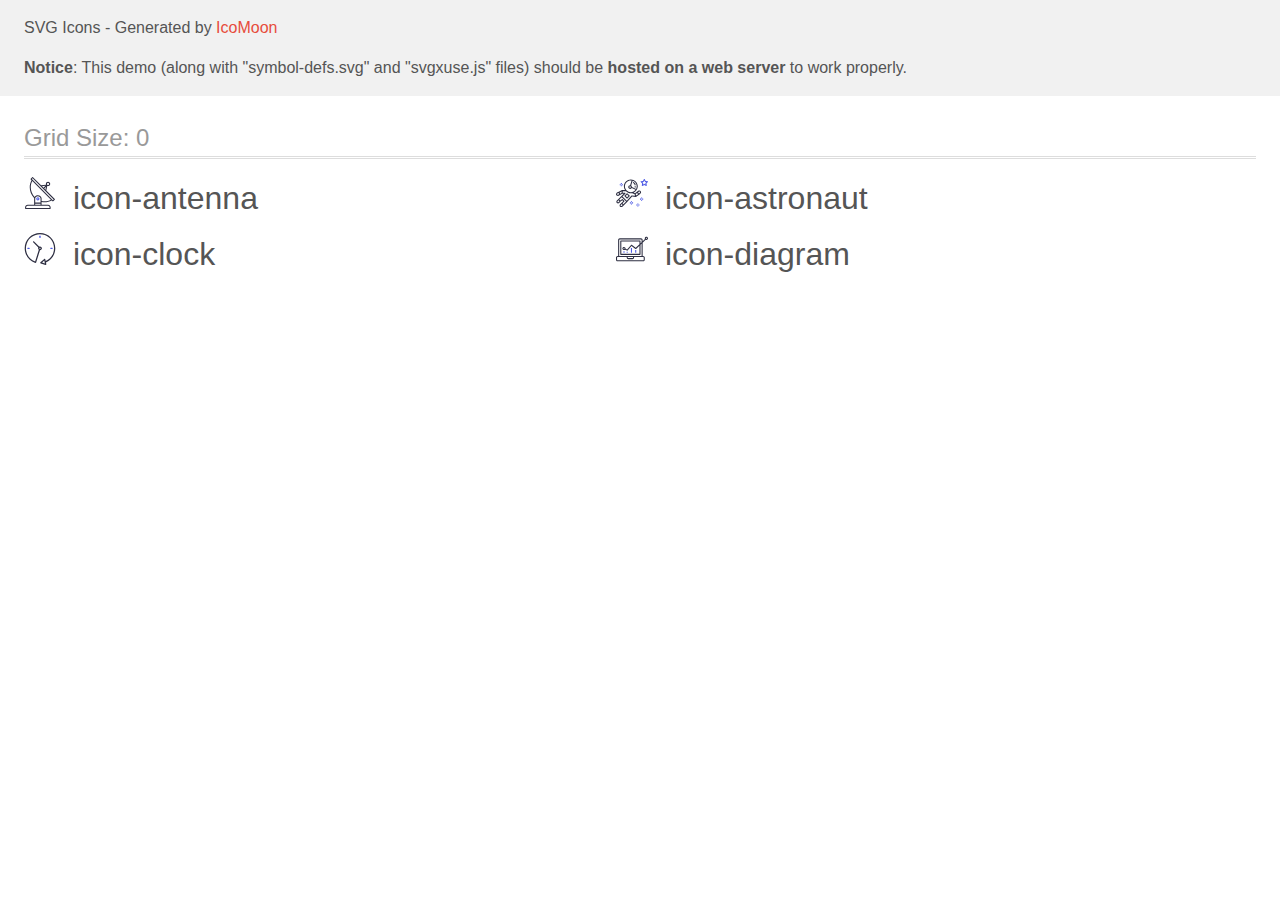
<file: demo-external-svg.html>
<!doctype html>
<html>
<head>
    <title>IcoMoon - SVG Icons</title>
    <meta charset="utf-8">
    <meta name="viewport" content="width=device-width, initial-scale=1">
    <link rel="stylesheet" href="demo-files/demo.css">
    <link rel="stylesheet" href="style.css">
</head>
<body>
<header class="bgc1 clearfix">
<div class="mhl">
    <p>SVG Icons - Generated by <a href="https://icomoon.io/app">IcoMoon</a></p><p><strong>Notice</strong>: This demo (along with "symbol-defs.svg" and "svgxuse.js" files) should be <b>hosted on a web server</b> to work properly.</p>
</div>
</header>
    <div class="clearfix mhl ptl">
        <h1 class="mvm mtn fgc1">Grid Size: 0</h1>
        <div class="glyph fs1">
            <div class="clearfix pbs">
                <svg class="icon icon-antenna"><use xlink:href="symbol-defs.svg#icon-antenna"></use></svg><span class="name"> icon-antenna</span>
            </div>
        </div>
        <div class="glyph fs1">
            <div class="clearfix pbs">
                <svg class="icon icon-astronaut"><use xlink:href="symbol-defs.svg#icon-astronaut"></use></svg><span class="name"> icon-astronaut</span>
            </div>
        </div>
        <div class="glyph fs1">
            <div class="clearfix pbs">
                <svg class="icon icon-clock"><use xlink:href="symbol-defs.svg#icon-clock"></use></svg><span class="name"> icon-clock</span>
            </div>
        </div>
        <div class="glyph fs1">
            <div class="clearfix pbs">
                <svg class="icon icon-diagram"><use xlink:href="symbol-defs.svg#icon-diagram"></use></svg><span class="name"> icon-diagram</span>
            </div>
        </div>
  </div>
<script defer src="svgxuse.js"></script>
</body>
</html>
</file>
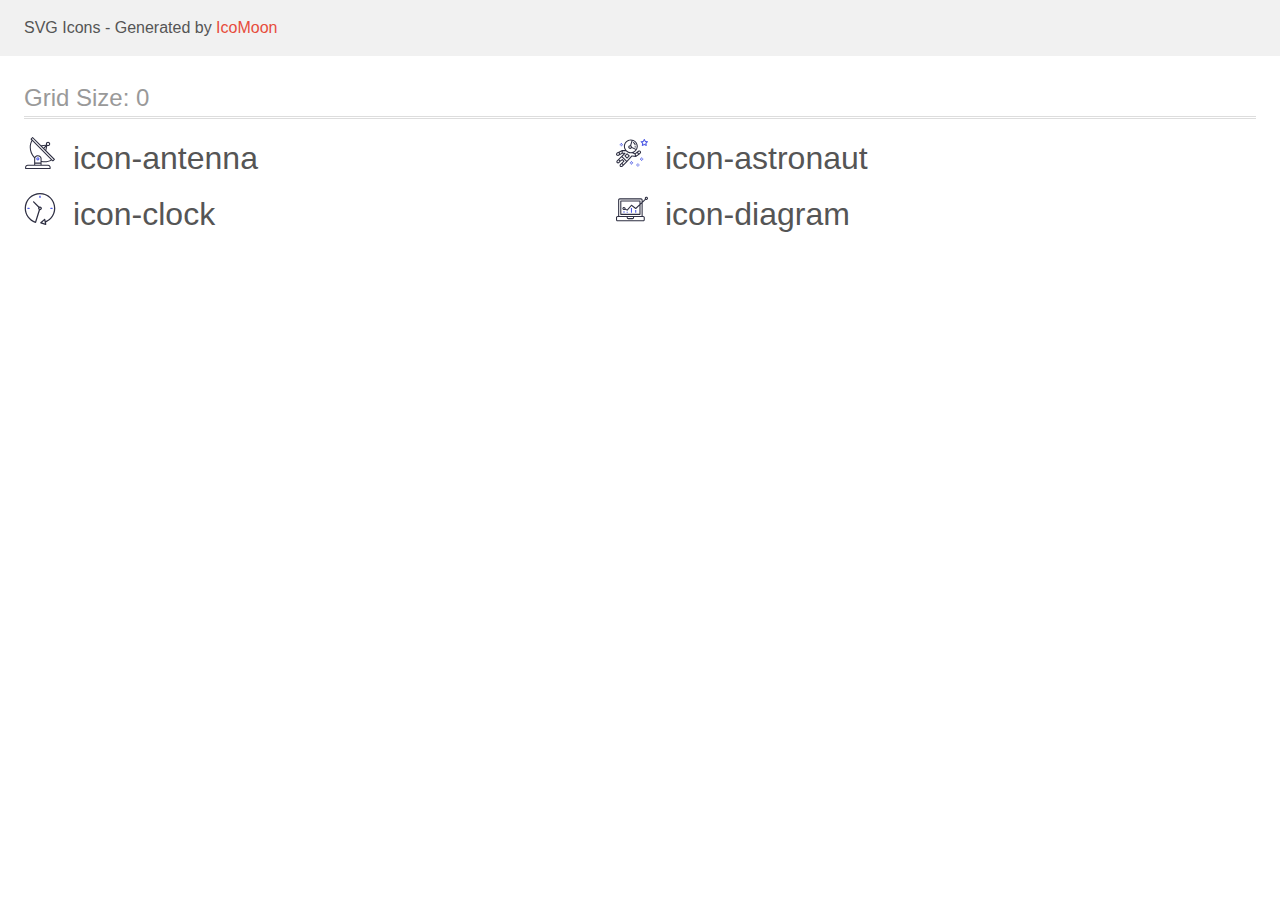
<file: demo.html>
<!doctype html>
<html>
<head>
    <title>IcoMoon - SVG Icons</title>
    <meta charset="utf-8">
    <meta name="viewport" content="width=device-width, initial-scale=1">
    <link rel="stylesheet" href="demo-files/demo.css">
    <link rel="stylesheet" href="style.css">
</head>
<body>
<svg aria-hidden="true" style="position: absolute; width: 0; height: 0; overflow: hidden;" version="1.1" xmlns="http://www.w3.org/2000/svg" xmlns:xlink="http://www.w3.org/1999/xlink">
<defs>
<symbol id="icon-antenna" viewBox="0 0 32 32">
<path fill="#2e2f42" style="fill: var(--color1, #2e2f42)" d="M30.773 22.098l-8.443-8.505 0.937-4.615c0.242 0.094 0.499 0.144 0.758 0.146h0.006c1.192 0.014 2.17-0.941 2.184-2.133s-0.941-2.17-2.133-2.184c-1.192-0.014-2.17 0.941-2.184 2.133-0.003 0.255 0.039 0.509 0.125 0.749l-4.96 0.605-8.091-8.133c-0.099-0.101-0.235-0.159-0.377-0.16-0.14 0.001-0.274 0.056-0.373 0.155l-1.513 1.504c-0.208 0.208-0.208 0.546 0 0.754l0.814 0.826c-3.153 5.798-2.129 12.978 2.519 17.663 0.043 0.041 0.092 0.074 0.146 0.098-0.034 0.18-0.051 0.364-0.052 0.547v6.187h-6.4c-1.472 0.002-2.665 1.195-2.667 2.667v1.067c0 0.295 0.239 0.533 0.533 0.533h24.533c0.295 0 0.533-0.239 0.533-0.533v-1.067c-0.002-1.472-1.195-2.665-2.667-2.667h-6.4v-2.742c1.003 0.21 2.024 0.317 3.049 0.32 2.458-0.003 4.877-0.615 7.040-1.783l0.818 0.823c0.099 0.101 0.235 0.159 0.377 0.16 0.14-0.001 0.274-0.056 0.373-0.155l1.513-1.504c0.208-0.208 0.208-0.546 0-0.754zM23.28 6.233c0.418-0.415 1.093-0.414 1.509 0.004s0.414 1.093-0.004 1.508c-0.2 0.199-0.47 0.31-0.752 0.31h-0.003c-0.589-0.003-1.064-0.483-1.061-1.072 0.002-0.282 0.115-0.552 0.314-0.751h-0.002zM22.024 9.738l-0.598 2.946-1.175-1.182 1.774-1.763zM21.419 8.836l-1.92 1.909-1.485-1.493 3.405-0.415zM24.004 28.8c0.884 0 1.6 0.716 1.6 1.6v0.533h-23.467v-0.533c0-0.884 0.716-1.6 1.6-1.6h20.267zM16.537 26.667v1.067h-5.333v-1.067h5.333zM11.204 25.6v-4.053c0-1.294 1.196-2.347 2.667-2.347s2.667 1.053 2.667 2.347v4.053h-5.333zM17.604 23.904v-2.357c0-1.882-1.675-3.413-3.733-3.413-1.331-0.020-2.576 0.657-3.281 1.786-4.058-4.274-4.971-10.645-2.279-15.887l18.602 18.708c-2.872 1.461-6.165 1.873-9.309 1.163zM28.893 23.22l-21.057-21.181 0.755-0.752 7.935 7.98c0.004 0 0.006 0.007 0.010 0.010l13.115 13.191-0.757 0.752z"></path>
<path fill="#4d5ae5" style="fill: var(--color2, #4d5ae5)" d="M13.876 20.267h-0.005c-0.884-0.001-1.601 0.714-1.602 1.598s0.714 1.601 1.598 1.602h0.005c0.884 0.001 1.601-0.714 1.602-1.598s-0.714-1.601-1.598-1.602zM14.249 22.245c-0.1 0.1-0.236 0.156-0.378 0.155-0.295-0.002-0.532-0.242-0.531-0.536 0.001-0.141 0.057-0.276 0.157-0.375s0.233-0.154 0.373-0.155c0.295 0.002 0.532 0.241 0.531 0.536-0.001 0.141-0.057 0.276-0.157 0.375h0.005z"></path>
</symbol>
<symbol id="icon-astronaut" viewBox="0 0 32 32">
<path fill="#4d5ae5" style="fill: var(--color2, #4d5ae5)" d="M31.974 4.524c-0.063-0.193-0.229-0.333-0.43-0.363l-1.91-0.278-0.855-1.731c-0.179-0.365-0.777-0.365-0.956 0l-0.855 1.731-1.91 0.278c-0.201 0.029-0.367 0.17-0.431 0.363-0.062 0.193-0.011 0.405 0.135 0.547l1.383 1.348-0.326 1.903c-0.034 0.2 0.048 0.402 0.212 0.522 0.166 0.121 0.382 0.135 0.562 0.040l1.709-0.899 1.709 0.899c0.078 0.041 0.164 0.061 0.249 0.061 0.11 0 0.221-0.034 0.314-0.102 0.164-0.119 0.246-0.322 0.212-0.522l-0.326-1.903 1.383-1.348c0.145-0.142 0.197-0.354 0.135-0.547zM29.511 5.851c-0.125 0.122-0.183 0.299-0.153 0.472l0.191 1.114-1-0.526c-0.078-0.041-0.163-0.061-0.249-0.061s-0.17 0.020-0.249 0.061l-1.001 0.526 0.191-1.114c0.030-0.173-0.028-0.349-0.153-0.472l-0.81-0.789 1.119-0.163c0.174-0.025 0.324-0.134 0.402-0.292l0.5-1.013 0.5 1.013c0.078 0.157 0.228 0.267 0.402 0.292l1.119 0.163-0.809 0.789z"></path>
<path fill="#4d5ae5" style="fill: var(--color2, #4d5ae5)" d="M26.134 20.522h-1.067v1.067h1.067v-1.067z"></path>
<path fill="#4d5ae5" style="fill: var(--color2, #4d5ae5)" d="M26.134 22.656h-1.067v1.067h1.067v-1.067z"></path>
<path fill="#4d5ae5" style="fill: var(--color2, #4d5ae5)" d="M27.2 21.589h-1.067v1.067h1.067v-1.067z"></path>
<path fill="#4d5ae5" style="fill: var(--color2, #4d5ae5)" d="M25.067 21.589h-1.067v1.067h1.067v-1.067z"></path>
<path fill="#4d5ae5" style="fill: var(--color2, #4d5ae5)" d="M22.4 26.389h-1.067v1.067h1.067v-1.067z"></path>
<path fill="#4d5ae5" style="fill: var(--color2, #4d5ae5)" d="M22.4 28.522h-1.067v1.067h1.067v-1.067z"></path>
<path fill="#4d5ae5" style="fill: var(--color2, #4d5ae5)" d="M23.467 27.456h-1.067v1.067h1.067v-1.067z"></path>
<path fill="#4d5ae5" style="fill: var(--color2, #4d5ae5)" d="M21.333 27.456h-1.067v1.067h1.067v-1.067z"></path>
<path fill="#4d5ae5" style="fill: var(--color2, #4d5ae5)" d="M16 24.256h-1.067v1.067h1.067v-1.067z"></path>
<path fill="#4d5ae5" style="fill: var(--color2, #4d5ae5)" d="M16 26.389h-1.067v1.067h1.067v-1.067z"></path>
<path fill="#4d5ae5" style="fill: var(--color2, #4d5ae5)" d="M17.067 25.322h-1.067v1.067h1.067v-1.067z"></path>
<path fill="#4d5ae5" style="fill: var(--color2, #4d5ae5)" d="M14.933 25.322h-1.067v1.067h1.067v-1.067z"></path>
<path fill="#4d5ae5" style="fill: var(--color2, #4d5ae5)" d="M5.867 6.122h-1.067v1.067h1.067v-1.067z"></path>
<path fill="#4d5ae5" style="fill: var(--color2, #4d5ae5)" d="M5.867 8.255h-1.067v1.067h1.067v-1.067z"></path>
<path fill="#4d5ae5" style="fill: var(--color2, #4d5ae5)" d="M6.933 7.189h-1.067v1.067h1.067v-1.067z"></path>
<path fill="#4d5ae5" style="fill: var(--color2, #4d5ae5)" d="M4.8 7.189h-1.067v1.067h1.067v-1.067z"></path>
<path fill="#2e2f42" style="fill: var(--color1, #2e2f42)" d="M24.715 14.159c-0.287-0.388-0.709-0.637-1.188-0.705-0.481-0.068-0.956 0.058-1.34 0.352l-1.252 0.96-1.898 1.417-1.358-0.541c2.421-1.086 4.114-3.508 4.114-6.32 0-3.823-3.123-6.933-6.961-6.933s-6.961 3.11-6.961 6.933c0 1.386 0.414 2.674 1.12 3.758l-2.764-0.024c-0.002 0-0.003 0-0.005 0-0.009 0-0.015 0.004-0.023 0.005-0.053 0.002-0.105 0.013-0.155 0.031-0.013 0.005-0.026 0.008-0.038 0.013-0.006 0.003-0.013 0.003-0.019 0.006l-3.233 1.596c-0.001 0-0.001 0-0.001 0.001l-1.893 0.911c-0.021 0.009-0.042 0.021-0.063 0.035-0.755 0.502-1.012 1.489-0.598 2.295 0.22 0.429 0.595 0.745 1.056 0.889 0.178 0.055 0.359 0.083 0.539 0.083 0.29 0 0.577-0.071 0.839-0.211l1.388-0.738 2.264-1.169 1.357-0.008-5.442 5.416c-0.001 0.001-0.001 0.001-0.002 0.001l-1.339 1.333c-0.316 0.315-0.49 0.732-0.49 1.178s0.174 0.863 0.49 1.179c0.325 0.323 0.752 0.485 1.179 0.485s0.854-0.162 1.18-0.485l1.314-1.309 1.741-1.3 0.901 0.897-1.762 1.754c-0 0.001-0.001 0.001-0.002 0.001l-1.339 1.333c-0.316 0.315-0.49 0.732-0.49 1.178s0.174 0.863 0.49 1.179c0.325 0.323 0.753 0.485 1.18 0.485s0.855-0.162 1.18-0.485l3.482-3.467c0.001-0.001 0.001-0.001 0.001-0.002l1.010-1-0.004-0.004c0.006-0.006 0.015-0.009 0.022-0.015l5.166-5.658 3.471 0.494c0.025 0.004 0.050 0.005 0.075 0.005 0.065 0 0.127-0.015 0.187-0.038 0.018-0.006 0.033-0.015 0.050-0.023 0.019-0.010 0.039-0.015 0.058-0.027l3.213-2.133c0.012-0.008 0.018-0.021 0.029-0.029 0.013-0.010 0.029-0.014 0.041-0.026l1.271-1.191c0.662-0.62 0.753-1.635 0.212-2.362zM2.13 17.77c-0.173 0.093-0.37 0.111-0.558 0.052-0.187-0.058-0.338-0.186-0.427-0.358-0.161-0.314-0.068-0.695 0.214-0.902l1.314-0.632 0.449 1.313-0.992 0.527zM5.628 15.942l-1.548 0.8-0.439-1.283 2.027-1.001-0.040 1.484zM20.727 9.322c0 0.918-0.219 1.785-0.599 2.559l-4.181-1.899c-0.044-0.573-0.341-1.075-0.788-1.388l1.464-4.86c2.378 0.756 4.105 2.974 4.105 5.588zM8.938 9.322c0-3.235 2.644-5.867 5.894-5.867 0.253 0 0.5 0.021 0.745 0.052l-1.432 4.754c-0.019-0.001-0.037-0.006-0.057-0.006-1.033 0-1.873 0.837-1.873 1.867s0.84 1.867 1.873 1.867c0.694 0 1.294-0.383 1.618-0.945l3.862 1.755c-1.075 1.446-2.795 2.39-4.737 2.39-3.25 0-5.894-2.632-5.894-5.867zM14.894 10.122c0 0.441-0.362 0.8-0.806 0.8s-0.806-0.359-0.806-0.8c0-0.441 0.362-0.8 0.806-0.8s0.806 0.359 0.806 0.8zM2.465 25.146c-0.236 0.234-0.619 0.234-0.854 0.001-0.114-0.114-0.176-0.263-0.176-0.423s0.062-0.309 0.176-0.421l0.962-0.958 0.851 0.848-0.959 0.955zM5.679 28.88c-0.236 0.234-0.619 0.235-0.855 0.001-0.114-0.114-0.176-0.263-0.176-0.423s0.062-0.309 0.176-0.421l0.963-0.959 0.852 0.848-0.96 0.955zM9.16 25.411c-0.001 0-0.001 0-0.002 0.001l-1.765 1.76-0.852-0.848 1.763-1.755c0 0 0 0 0-0s0.001-0.001 0.002-0.001c0.040-0.040 0.065-0.088 0.090-0.135 0.007-0.014 0.020-0.026 0.026-0.040 0.017-0.041 0.019-0.085 0.026-0.129 0.003-0.025 0.014-0.047 0.014-0.073 0-0.036-0.013-0.070-0.020-0.106-0.006-0.032-0.006-0.065-0.019-0.095-0.020-0.050-0.055-0.094-0.091-0.138-0.010-0.012-0.014-0.027-0.025-0.038 0 0 0 0-0.001 0s-0.001-0.002-0.001-0.002l-1.607-1.6c-0.017-0.017-0.039-0.024-0.058-0.038-0.028-0.022-0.055-0.042-0.087-0.058-0.030-0.015-0.061-0.024-0.093-0.033-0.034-0.010-0.067-0.017-0.103-0.020-0.033-0.002-0.063 0.001-0.095 0.005-0.036 0.004-0.069 0.009-0.104 0.020-0.034 0.011-0.063 0.027-0.094 0.045-0.020 0.011-0.042 0.015-0.061 0.029l-1.773 1.324-0.901-0.897 2.399-2.386 4.361 4.289-0.928 0.919zM15.979 18.394c-0.015-0.002-0.030 0.004-0.045 0.003-0.039-0.002-0.076 0.001-0.115 0.007-0.030 0.005-0.059 0.011-0.088 0.021-0.034 0.012-0.065 0.028-0.097 0.047-0.030 0.018-0.057 0.037-0.083 0.061-0.013 0.011-0.028 0.017-0.040 0.029l-4.698 5.146-4.328-4.257 2.833-2.818c0.209-0.208 0.21-0.546 0.002-0.755-0.105-0.105-0.243-0.157-0.381-0.156v-0.001l-2.219 0.013 0.028-1.607 3.104 0.027c1.265 1.294 3.029 2.101 4.981 2.101 0.437 0 0.864-0.045 1.279-0.123 0.040 0.032 0.079 0.065 0.13 0.085l2.41 0.96 0.331 1.644-3.003-0.427zM20.020 18.572l-0.313-1.558 1.446-1.080 0.947 1.257-2.080 1.381zM23.774 15.741l-0.838 0.785-0.931-1.236 0.831-0.637c0.155-0.119 0.351-0.168 0.543-0.143 0.193 0.027 0.364 0.128 0.48 0.284 0.217 0.292 0.18 0.699-0.085 0.947z"></path>
<path fill="#2e2f42" style="fill: var(--color1, #2e2f42)" d="M13.602 18.544l-2.143-2.133c-0.207-0.207-0.545-0.207-0.753 0l-2.142 2.133c-0.1 0.101-0.157 0.236-0.157 0.378s0.056 0.278 0.157 0.378l2.142 2.133c0.104 0.103 0.241 0.155 0.377 0.155s0.273-0.052 0.376-0.155l2.143-2.133c0.1-0.1 0.157-0.236 0.157-0.378s-0.057-0.278-0.157-0.378zM11.083 20.303l-1.387-1.381 1.387-1.381 1.387 1.381-1.387 1.381z"></path>
<path fill="#2e2f42" style="fill: var(--color1, #2e2f42)" d="M17.164 5.071l-0.258 1.036c0.071 0.018 1.738 0.452 1.738 2.149h1.067c-0-2.017-1.666-2.965-2.547-3.185z"></path>
<path fill="#2e2f42" style="fill: var(--color1, #2e2f42)" d="M19.711 9.322h-1.067v1.067h1.067v-1.067z"></path>
</symbol>
<symbol id="icon-clock" viewBox="0 0 32 32">
<path fill="#2e2f42" style="fill: var(--color1, #2e2f42)" d="M31.297 15.301c-0.002-8.452-6.855-15.303-15.308-15.301s-15.303 6.855-15.301 15.308c0.001 6.658 4.307 12.551 10.649 14.576 0.061 0.019 0.124 0.029 0.187 0.029 0.121-0 0.239-0.032 0.342-0.094 0.135-0.080 0.236-0.207 0.283-0.356l3.865-12.25c1.057-0.005 1.909-0.866 1.903-1.923s-0.866-1.909-1.923-1.903c-0.284 0.001-0.565 0.067-0.82 0.191l-5.106-5.107c-0.253-0.245-0.657-0.238-0.902 0.016-0.239 0.247-0.239 0.639 0 0.886l5.103 5.109c-0.392 0.799-0.168 1.764 0.536 2.309l-3.683 11.673c-7.278-2.681-11.004-10.754-8.323-18.032s10.754-11.004 18.032-8.323c7.278 2.681 11.004 10.754 8.323 18.032-1.31 3.556-4.001 6.431-7.462 7.973l-0.398-1.874c-0.073-0.345-0.411-0.565-0.756-0.492-0.109 0.023-0.209 0.074-0.293 0.148l-3.837 3.426c-0.263 0.234-0.287 0.637-0.052 0.9 0.076 0.085 0.174 0.149 0.283 0.184l4.899 1.564c0.335 0.108 0.694-0.077 0.802-0.412 0.034-0.106 0.040-0.219 0.017-0.328l-0.391-1.839c5.664-2.388 9.342-7.942 9.329-14.089zM15.992 14.664c0.352 0 0.638 0.286 0.638 0.638s-0.286 0.638-0.638 0.638c-0.352 0-0.638-0.285-0.638-0.638s0.285-0.638 0.638-0.638zM18.093 29.528l2.184-1.948 0.603 2.84-2.787-0.892z"></path>
<path fill="#4d5ae5" style="fill: var(--color2, #4d5ae5)" d="M15.354 3.185v1.275c0 0.352 0.285 0.638 0.638 0.638s0.638-0.285 0.638-0.638v-1.275c0-0.352-0.286-0.638-0.638-0.638s-0.638 0.286-0.638 0.638z"></path>
<path fill="#4d5ae5" style="fill: var(--color2, #4d5ae5)" d="M3.876 14.664c-0.352 0-0.638 0.286-0.638 0.638s0.285 0.638 0.638 0.638h1.275c0.352 0 0.638-0.285 0.638-0.638s-0.285-0.638-0.638-0.638h-1.275z"></path>
<path fill="#4d5ae5" style="fill: var(--color2, #4d5ae5)" d="M28.108 15.939c0.352 0 0.638-0.285 0.638-0.638s-0.285-0.638-0.638-0.638h-1.275c-0.352 0-0.638 0.286-0.638 0.638s0.286 0.638 0.638 0.638h1.275z"></path>
</symbol>
<symbol id="icon-diagram" viewBox="0 0 32 32">
<path fill="#4d5ae5" style="fill: var(--color2, #4d5ae5)" d="M14.925 14.965h1.066v4.798h-1.066v-4.797z"></path>
<path fill="#4d5ae5" style="fill: var(--color2, #4d5ae5)" d="M19.19 17.097h1.066v2.665h-1.066v-2.665z"></path>
<path fill="#4d5ae5" style="fill: var(--color2, #4d5ae5)" d="M10.661 18.696h1.066v1.066h-1.066v-1.066z"></path>
<path fill="#4d5ae5" style="fill: var(--color2, #4d5ae5)" d="M7.463 18.163h1.066v1.599h-1.066v-1.599z"></path>
<path fill="#2e2f42" style="fill: var(--color1, #2e2f42)" d="M1.599 28.291h25.587c0.883 0 1.599-0.716 1.599-1.599v-2.132c0-0.883-0.716-1.599-1.599-1.599h-0.533v-13.293l3.028-2.868c0.703 0.346 1.553 0.136 2.013-0.499s0.396-1.508-0.152-2.068-1.42-0.644-2.065-0.198c-0.644 0.446-0.873 1.292-0.542 2.002l-2.281 2.163v-1.23c0-0.883-0.716-1.599-1.599-1.599h-21.322c-0.883 0-1.599 0.716-1.599 1.599v15.992h-0.533c-0.883 0-1.599 0.716-1.599 1.599v2.132c0 0.883 0.716 1.599 1.599 1.599zM30.384 4.837c0.294 0 0.533 0.239 0.533 0.533s-0.239 0.533-0.533 0.533c-0.294 0-0.533-0.239-0.533-0.533s0.239-0.533 0.533-0.533zM3.198 6.969c0-0.294 0.239-0.533 0.533-0.533h21.322c0.294 0 0.533 0.239 0.533 0.533v2.239l-1.066 1.013v-2.186c0-0.294-0.239-0.533-0.533-0.533h-19.19c-0.294 0-0.533 0.239-0.533 0.533v13.326c0 0.294 0.239 0.533 0.533 0.533h19.19c0.294 0 0.533-0.239 0.533-0.533v-9.674l1.066-1.010v12.284h-22.388v-15.992zM7.996 13.899c-0.721-0.002-1.354 0.478-1.546 1.174s0.105 1.433 0.725 1.801c0.62 0.368 1.41 0.276 1.928-0.226l1.853 0.93c0.215 0.108 0.476 0.057 0.636-0.123l3.939-4.431 3.872 2.901c0.208 0.156 0.498 0.139 0.686-0.039l3.365-3.188v8.131h-18.124v-12.26h18.124v2.66l-3.771 3.572-3.904-2.927c-0.222-0.166-0.534-0.135-0.718 0.072l-3.993 4.493-1.493-0.746c0.011-0.064 0.018-0.129 0.020-0.193 0-0.883-0.716-1.599-1.599-1.599zM8.529 15.498c0 0.294-0.239 0.533-0.533 0.533s-0.533-0.239-0.533-0.533c0-0.294 0.239-0.533 0.533-0.533s0.533 0.239 0.533 0.533zM11.727 24.027h5.331v0.533c0 0.294-0.239 0.533-0.533 0.533h-4.264c-0.294 0-0.533-0.239-0.533-0.533v-0.533zM1.066 24.56c0-0.294 0.239-0.533 0.533-0.533h9.062v0.533c0 0.883 0.716 1.599 1.599 1.599h4.264c0.883 0 1.599-0.716 1.599-1.599v-0.533h9.062c0.294 0 0.533 0.239 0.533 0.533v2.132c0 0.294-0.239 0.533-0.533 0.533h-25.587c-0.294 0-0.533-0.239-0.533-0.533v-2.132z"></path>
</symbol>
</defs>
</svg>

<header class="bgc1 clearfix">
<div class="mhl">
    <p>SVG Icons - Generated by <a href="https://icomoon.io/app">IcoMoon</a></p>
</div>
</header>
    <div class="clearfix mhl ptl">
        <h1 class="mvm mtn fgc1">Grid Size: 0</h1>
        <div class="glyph fs1">
            <div class="clearfix pbs">
                <svg class="icon icon-antenna"><use xlink:href="#icon-antenna"></use></svg><span class="name"> icon-antenna</span>
            </div>
        </div>
        <div class="glyph fs1">
            <div class="clearfix pbs">
                <svg class="icon icon-astronaut"><use xlink:href="#icon-astronaut"></use></svg><span class="name"> icon-astronaut</span>
            </div>
        </div>
        <div class="glyph fs1">
            <div class="clearfix pbs">
                <svg class="icon icon-clock"><use xlink:href="#icon-clock"></use></svg><span class="name"> icon-clock</span>
            </div>
        </div>
        <div class="glyph fs1">
            <div class="clearfix pbs">
                <svg class="icon icon-diagram"><use xlink:href="#icon-diagram"></use></svg><span class="name"> icon-diagram</span>
            </div>
        </div>
  </div>
<script defer src="svgxuse.js"></script>
</body>
</html>
</file>
<file: demo-files/demo.css>
body {
  padding: 0;
  margin: 0;
  font-family: sans-serif;
  font-size: 1em;
  line-height: 1.5;
  color: #555;
  background: #fff;
}
h1 {
  font-size: 1.5em;
  font-weight: normal;
  box-shadow: 0 1px #ddd, 0 2px #fff, 0 3px #ddd;
}
small {
  font-size: .66666667em;
}
a {
  color: #e74c3c;
  text-decoration: none;
}
a:hover, a:focus {
  box-shadow: 0 1px #e74c3c;
}
.bshadow0, input {
  box-shadow: inset 0 -2px #e7e7e7;
}
input:hover {
  box-shadow: inset 0 -2px #ccc;
}
input, fieldset {
  font-size: 1em;
  margin: 0;
  padding: 0;
  border: 0;
}
input {
  color: inherit;
  line-height: 1.5;
  height: 1.5em;
  padding: .25em 0;
}
input:focus {
  outline: none;
  box-shadow: inset 0 -2px #449fdb;
}
.glyph {
  font-size: 16px;
  margin-right: 1.5em;
  float: left;
  width: 17em;
}
svg {
  color: #000;
}
.liga {
  width: 80%;
  width: calc(100% - 2.5em);
}
.talign-right {
  text-align: right;
}
.talign-center {
  text-align: center;
}
.bgc1 {
  background: #f1f1f1;
}
.fgc0 {
  color: #000;
}
.fgc1 {
  color: #999;
}
p {
  margin-top: 1em;
  margin-bottom: 1em;
}
.mvm {
  margin-top: .75em;
  margin-bottom: .75em;
}
.mtn {
  margin-top: 0;
}
.mtl, .mal {
  margin-top: 1.5em;
}
.mbl, .mal {
  margin-bottom: 1.5em;
}
.mal, .mhl {
  margin-left: 1.5em;
  margin-right: 1.5em;
}
.mhmm {
  margin-left: 1em;
  margin-right: 1em;
}
.ptl {
  padding-top: 1.5em;
}
.pbs, .pvs {
  padding-bottom: .25em;
}
.pvs, .pts {
  padding-top: .25em;
}
.unit {
  float: left;
}
.unitRight {
  float: right;
}
.size1of2 {
  width: 50%;
}
.size1of1 {
  width: 100%;
}
.clearfix:before, .clearfix:after {
  content: " ";
  display: table;
}
.clearfix:after {
  clear: both;
}
.hidden-true {
  display: none;
}
.textbox0 {
  width: 3em;
  background: #f1f1f1;
  padding: .25em .5em;
  line-height: 1.5;
  height: 1.5em;
}
.fs0 {
  font-size: 16px;
}
.fs1 {
  font-size: 32px;
}
.name {
  margin-left: .25em;
}
</file>
<file: style.css>
.icon {
  display: inline-block;
  width: 1em;
  height: 1em;
  stroke-width: 0;
  stroke: currentColor;
  fill: currentColor;
}

/* ==========================================
Single-colored icons can be modified like so:
.icon-name {
  font-size: 32px;
  color: red;
}
========================================== */
</file>
